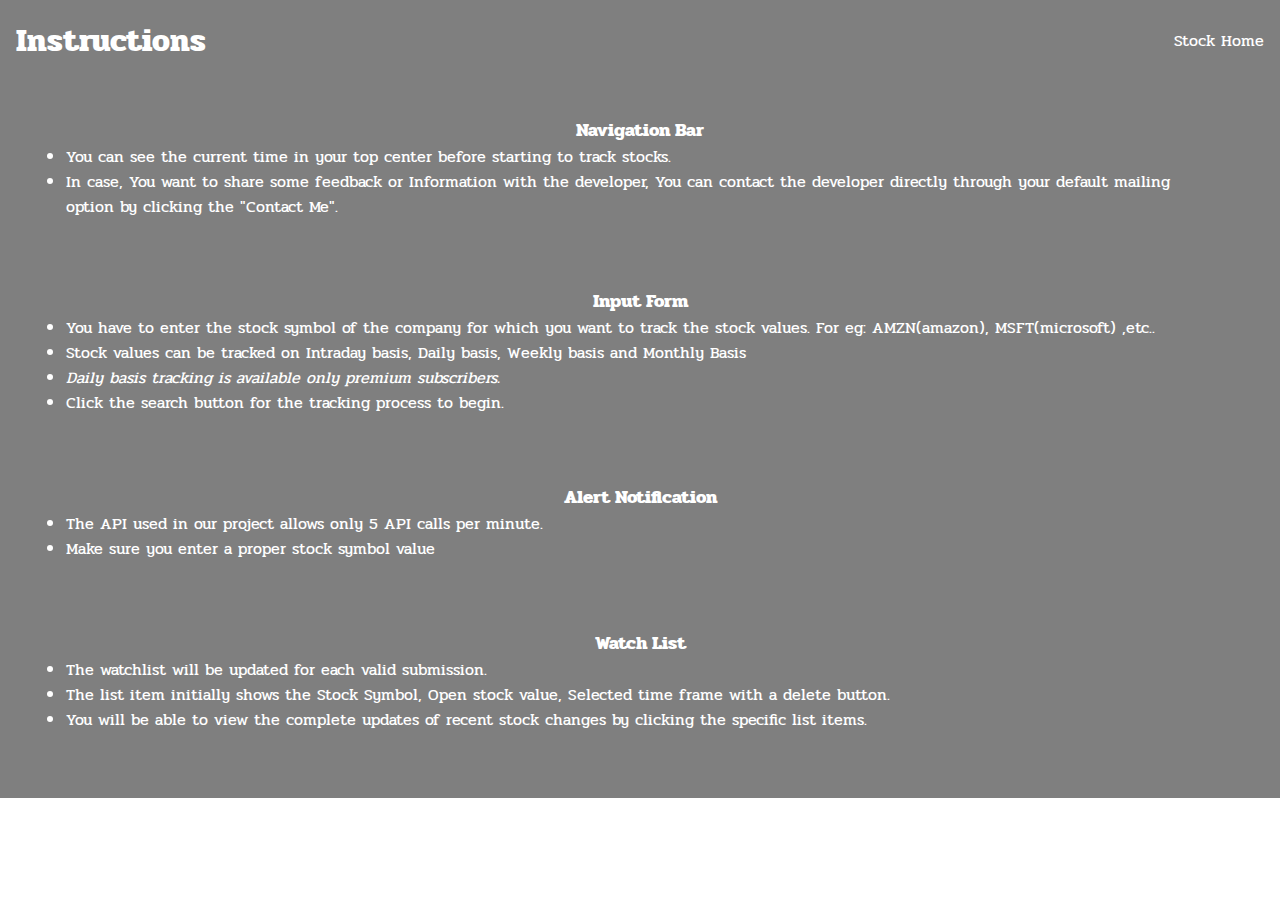
<file: instructions.html>
<!DOCTYPE html>
<html lang="en">
<head>
    <meta charset="UTF-8">
    <meta name="viewport" content="width=device-width, initial-scale=1.0">
    <link rel="stylesheet" href="instruction.css">
    <title>Instructions-Stock Home</title>
</head>
<body>
    <nav>
        <h1>Instructions</h1>
        <p>Stock Home</p>
    </nav>
    <div class="instructions">
        <div><h3>Navigation Bar</h3>
        <ul>
            <li>You can see the current time in your top center before starting to track stocks.</li>
            <li>In case, You want to share some feedback or Information with the developer, You can contact the developer directly through your default mailing option by clicking the "Contact Me".</li>
        </ul></div>
        <div><h3>Input Form</h3>
        <ul>
            <li>You have to enter the stock symbol of the company for which you want to track the stock values. For eg: AMZN(amazon), MSFT(microsoft) ,etc..</li>
            <li>Stock values can be tracked on Intraday basis, Daily basis, Weekly basis and Monthly Basis</li>
            <li><i>Daily basis tracking is available only premium subscribers.</i></li>
            <li>Click the search button for the tracking process to begin.</li>
        </ul></div>
        <div><h3>Alert Notification</h3>
        <ul>
            <li>The API used in our project allows only 5 API calls per minute.</li>
            <li>Make sure you enter a proper stock symbol value</li>
        </ul></div>
        <div><h3>Watch List</h3>
        <ul>
            <li>The watchlist will be updated for each valid submission.</li>
            <li>The list item initially shows the Stock Symbol, Open stock value, Selected time frame with a delete button.</li>
            <li>You will be able to view the complete updates of recent stock changes by clicking the specific list items.</li>
        </ul></div>
    </div>
</body>
</html>
</file>
<file: instruction.css>
@import url('https://fonts.googleapis.com/css2?family=Josefin+Sans&family=Oswald:wght@300;400;500;700&family=Pacifico&family=Pridi:wght@300;400;500;600;700&family=Recursive:wght@400;500;900&family=Roboto:wght@300;400;500;700;900&family=Varela+Round&display=swap');

*{
    margin: 0;
    padding: 0;
    box-sizing: border-box;
}
body{
    font-family: "pridi","serif";
    background-image: url('https://tradebrains.in/wp-content/uploads/2021/12/Minimum-Amount-For-Trading-in-india-2023-Cover-Image-1080x675.jpg');
    background-repeat: no-repeat;
    background-size: cover;
}
nav{
    background-color: rgba(0, 0, 0, 0.5);
    display: flex;
    justify-content: space-between;
    align-items: center;
    padding: 1rem;
    color: #fff;
}
.instructions{
    background-color: rgba(0, 0, 0, 0.5);
    color: white;
    padding: 0 2rem 2rem 2rem;
}
h3{
    text-align: center;
    
}
.instructions div{
    padding: 2.1rem;
}
</file>
